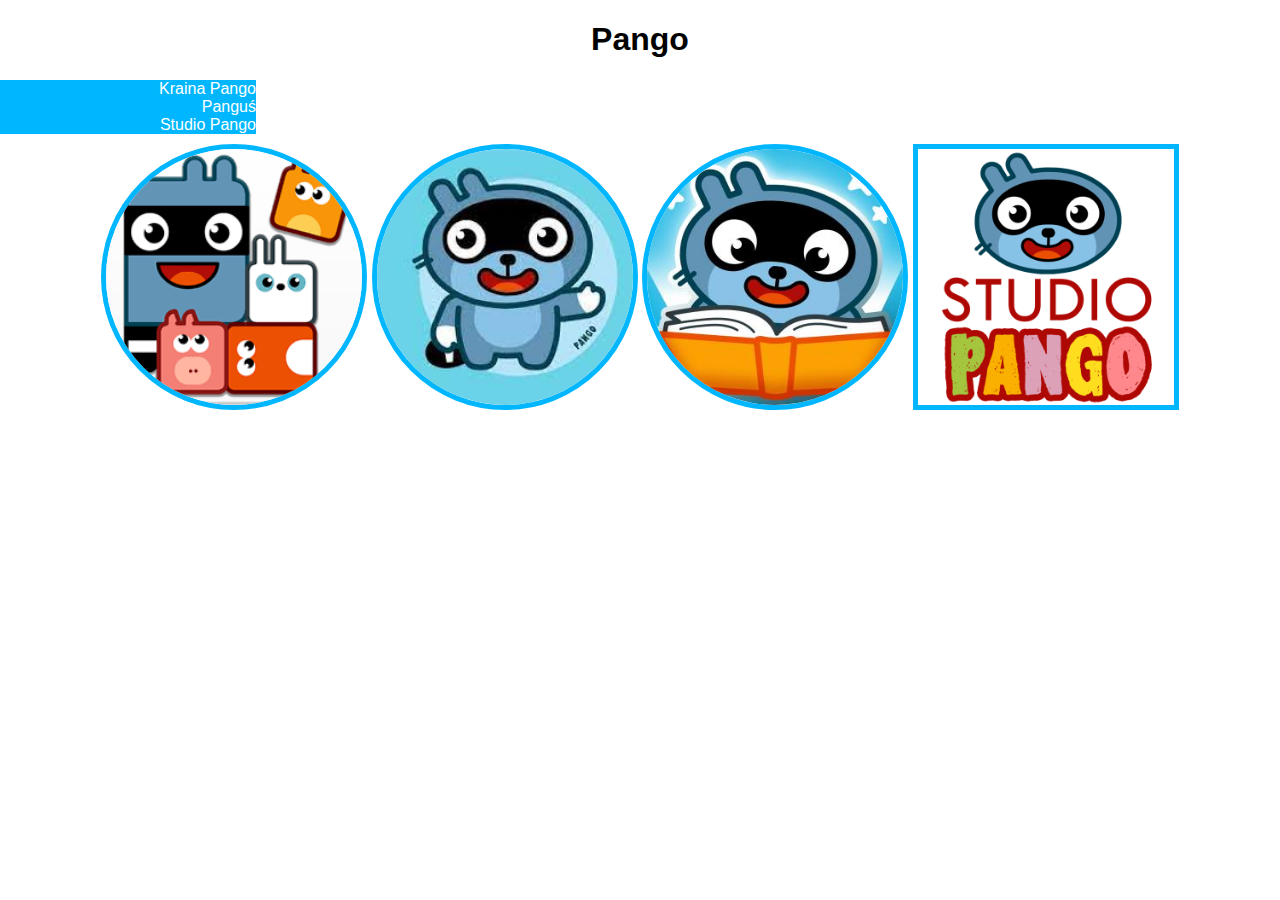
<file: index.html>
<!DOCTYPE html>
<html lang="en">

<head>
    <meta charset="UTF-8">
    <meta http-equiv="X-UA-Compatible" content="IE=edge">
    <meta name="viewport" content="width=device-width, initial-scale=1.0">
    <title>Pango</title>
    <link rel="shortcut icon" href="favicon_pango.png" type="image/png">
    <link rel="stylesheet" href="style.css">
</head>

<body>
    <header><h1>Pango</h1></header>
    <main>
        <div id="toolbar">
            <div id="tcontent">
                <div class="row"><a href="https://youtube.com/@KPango" target="_blank">Kraina Pango</a></div>
                <div class="row"><a href="https://youtube.com/@PangusYT" target="_blank">Panguś</a></div>
                <div class="row"><a href="https://youtube.com/StudioPango" target="_blank">Studio Pango</a></div>
                <div class="row"></div>
                <div class="row"></div>
            </div>
        </div>
        <div id="flex">
            <img src="pango blocks.png" alt="">
            <img src="pango hello.jpg" alt="">
            <img src="pango story time.jpg" alt="">
            <img src="thumb_studio-pango.png" alt="">
        </div>
        
    </main>
    

</body>

</html>
</file>
<file: style.css>
* {
    font-family: 'Gotham SSM', Tahoma, Verdana, sans-serif;
}

body{
    margin: auto;
}

header{
    text-align: center;
}

#flex{
    margin: 10px;
    text-align: center;
    display: inline, -ms-inline-flexbox;
}

#flex img{
    padding: auto;
    width: 256px;
    border: 5px #00b7ff solid;
    border-radius: 50%;
}
#flex :nth-child(4){
    border-radius: 0%;
}

#toolbar{
    text-align: right;
}

#tcontent{
    background-color: #00b7ff;
    display: flex;
    flex-wrap: wrap;
    width: 20%;
    height: 100%;
}

.row{
    width: 100%;
    height: 20%;
}
.row a{
    color: #fff;
    text-decoration: none;
    transition: all 2s ease-in-out;
}
.row a :hover{
    color: #fff;
    text-decoration: none;
    transform: scale(1.1);
}
</file>
